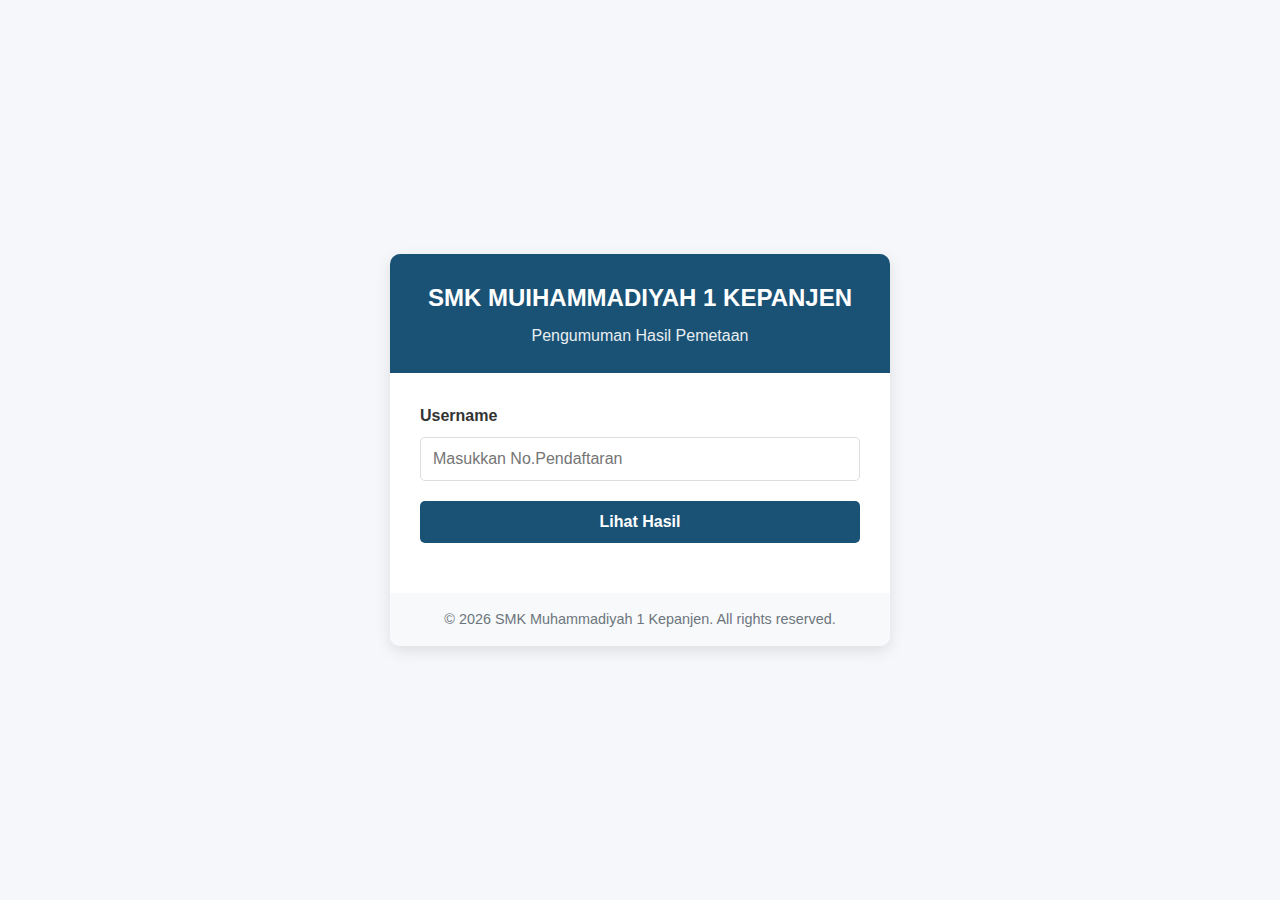
<file: index.html>
<!DOCTYPE html>
<html lang="id">
<head>
    <meta charset="UTF-8">
    <meta name="viewport" content="width=device-width, initial-scale=1.0">
    <title>Login - Pengumuman Hasil Seleksi Siswa</title>
    <link rel="stylesheet" href="style.css">
</head>
<body>
    <div class="container">
        <div class="card">
            <header class="header">
                <h1 class="title">SMK MUIHAMMADIYAH 1 KEPANJEN</h1>
                <p class="subtitle">Pengumuman Hasil Pemetaan</p>
            </header>
            
            <main class="main-content">
                <form id="loginForm" class="login-form">
                    <div class="form-group">
                        <label for="username">Username</label>
                        <input type="text" id="username" name="username" placeholder="Masukkan No.Pendaftaran" required>
                    </div>
                    
                    <button type="submit" class="btn-login">Lihat Hasil</button>
                </form>
                
                <div id="errorMessage" class="error-message" style="display: none;">
                    Username tidak valid. Silakan coba lagi.
                </div>
            </main>
            
            <footer class="footer">
                <p>&copy; 2026 SMK Muhammadiyah 1 Kepanjen. All rights reserved.</p>
            </footer>
        </div>
    </div>
    
    <script src="script.js"></script>
</body>
</html>
</file>
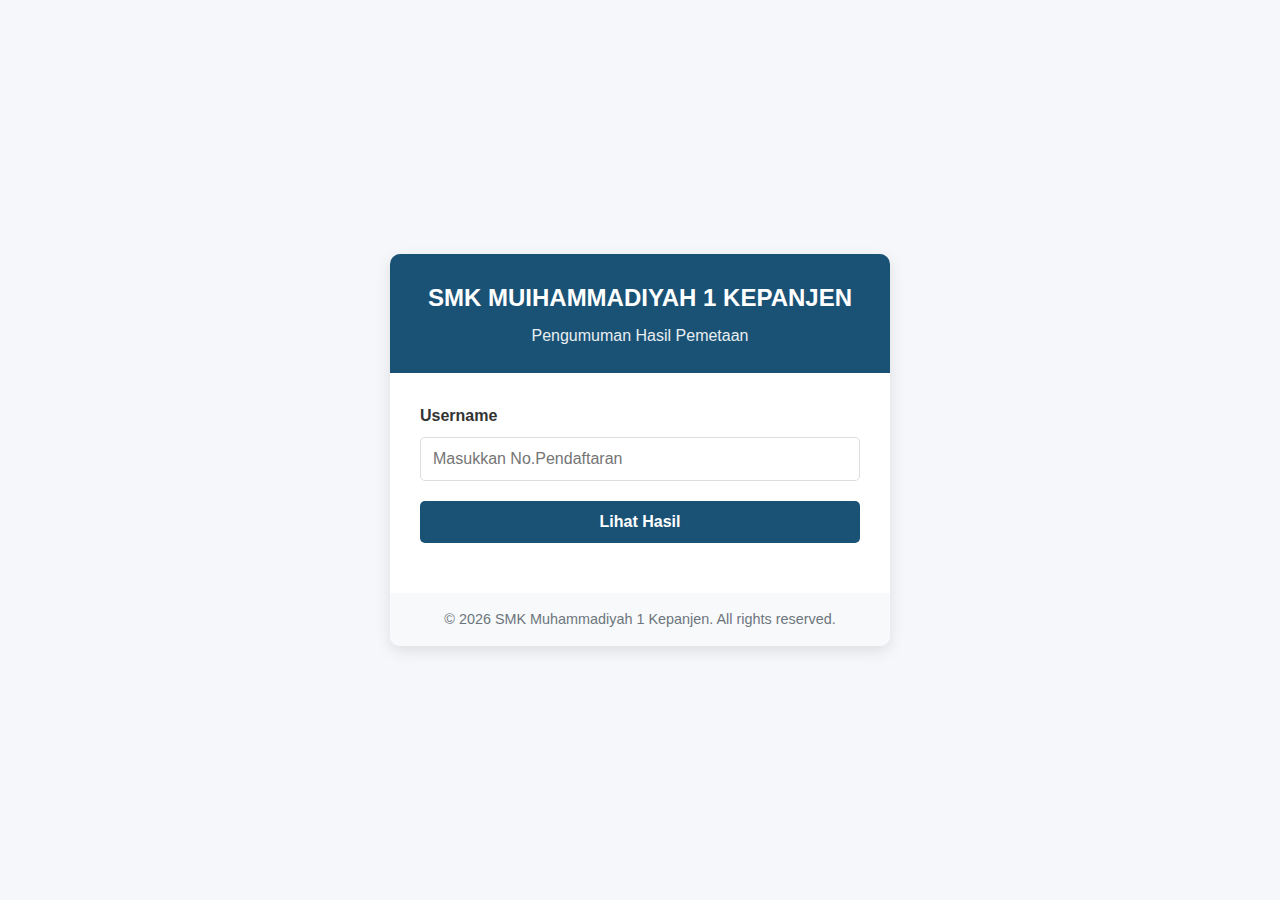
<file: hasil.html>
<!DOCTYPE html>
<html lang="id">
<head>
    <meta charset="UTF-8">
    <meta name="viewport" content="width=device-width, initial-scale=1.0">
    <title>Hasil Seleksi - Pengumuman Hasil Seleksi Siswa</title>
    <link rel="stylesheet" href="style.css">
</head>
<body>
    <div class="container">
        <div class="card">
            <header class="header">
                <h1 class="title">SMK MUHAMMADIYAH 1 KEPANJEN</h1>
                <p class="subtitle">Pengumuman Hasil Pemetaan</p>
            </header>
            
            <main class="main-content">
                <div class="student-info">
                    <p><strong>Nama:</strong> <span id="studentName">-</span></p>
                    <p><strong>No. Pendaftaran:</strong> <span id="studentUsername">-</span></p>
                </div>
                
                <div id="resultStatus" class="result-status">
                    <!-- Status akan ditampilkan di sini -->
                </div>
                
                <div id="resultMessage" class="result-message">
                    <!-- Pesan akan ditampilkan di sini -->
                </div>
                
                <button id="logoutBtn" class="btn-logout">Logout</button>
            </main>
            
            <footer class="footer">
                <p>&copy; 2026 SMK Muhammadiyah 1 Kepanjen. All rights reserved.</p>
            </footer>
        </div>
    </div>
    
    <script src="script.js"></script>
</body>
</html>
</file>
<file: style.css>
/* Reset CSS */
* {
    margin: 0;
    padding: 0;
    box-sizing: border-box;
}

body {
    font-family: 'Segoe UI', Tahoma, Geneva, Verdana, sans-serif;
    line-height: 1.6;
    color: #333;
    background-color: #f5f7fa;
    height: 100vh;
}

/* Container untuk memastikan konten di tengah */
.container {
    display: flex;
    justify-content: center;
    align-items: center;
    height: 100vh;
    padding: 20px;
}

/* Card untuk konten utama */
.card {
    width: 100%;
    max-width: 500px;
    background-color: white;
    border-radius: 10px;
    box-shadow: 0 5px 15px rgba(0, 0, 0, 0.1);
    overflow: hidden;
    display: flex;
    flex-direction: column;
}

/* Header Styles */
.header {
    background-color: #1a5276;
    color: white;
    padding: 25px;
    text-align: center;
}

.logo {
    margin-bottom: 15px;
}

.title {
    font-size: 1.5rem;
    margin-bottom: 5px;
}

.subtitle {
    font-size: 1rem;
    opacity: 0.9;
}

/* Main Content */
.main-content {
    padding: 30px;
    flex-grow: 1;
    display: flex;
    flex-direction: column;
    justify-content: center;
}

/* Login Form Styles */
.login-form {
    margin-bottom: 20px;
}

.form-group {
    margin-bottom: 20px;
}

.form-group label {
    display: block;
    margin-bottom: 8px;
    font-weight: 600;
    color: #333;
}

.form-group input {
    width: 100%;
    padding: 12px;
    border: 1px solid #ddd;
    border-radius: 5px;
    font-size: 16px;
    transition: border-color 0.3s;
}

.form-group input:focus {
    border-color: #1a5276;
    outline: none;
}

.btn-login {
    width: 100%;
    padding: 12px;
    background-color: #1a5276;
    color: white;
    border: none;
    border-radius: 5px;
    font-size: 16px;
    font-weight: 600;
    cursor: pointer;
    transition: background-color 0.3s;
}

.btn-login:hover {
    background-color: #0e3d5a;
}

.error-message {
    margin-top: 15px;
    padding: 10px;
    background-color: #f8d7da;
    color: #721c24;
    border-radius: 5px;
    text-align: center;
}

/* Result Page Styles */
.student-info {
    margin-bottom: 25px;
    text-align: left;
    background-color: #f8f9fa;
    padding: 15px;
    border-radius: 5px;
}

.student-info p {
    margin-bottom: 8px;
}

.result-status {
    margin: 20px 0;
    padding: 20px;
    border-radius: 5px;
    font-size: 1.5rem;
    font-weight: bold;
    text-align: center;
}

.status-pass {
    background-color: #d4edda;
    color: #155724;
    border: 1px solid #c3e6cb;
}

.status-fail {
    background-color: #f8d7da;
    color: #721c24;
    border: 1px solid #f5c6cb;
}

.status-not-found {
    background-color: #fff3cd;
    color: #856404;
    border: 1px solid #ffeeba;
}

.result-message {
    margin-bottom: 25px;
    font-size: 1rem;
    color: #666;
    text-align: center;
}

.btn-logout {
    padding: 10px 20px;
    background-color: #6c757d;
    color: white;
    border: none;
    border-radius: 5px;
    font-size: 16px;
    cursor: pointer;
    transition: background-color 0.3s;
    align-self: center;
}

.btn-logout:hover {
    background-color: #5a6268;
}

/* Footer Styles */
.footer {
    background-color: #f8f9fa;
    color: #6c757d;
    text-align: center;
    padding: 15px;
    font-size: 0.9rem;
}

/* Responsive Design */
@media (max-width: 768px) {
    .container {
        padding: 15px;
    }
    
    .card {
        max-width: 100%;
    }
    
    .title {
        font-size: 1.6rem;
    }
    
    .main-content {
        padding: 20px;
    }
}

@media (max-width: 480px) {
    .container {
        padding: 10px;
    }
    
    .title {
        font-size: 1.4rem;
    }
    
    .main-content {
        padding: 15px;
    }
    
    .form-group input {
        padding: 10px;
    }
    
    .btn-login, .btn-logout {
        padding: 10px;
        font-size: 14px;
    }
    
    .result-status {
        font-size: 1.2rem;
        padding: 15px;
    }
}
</file>
